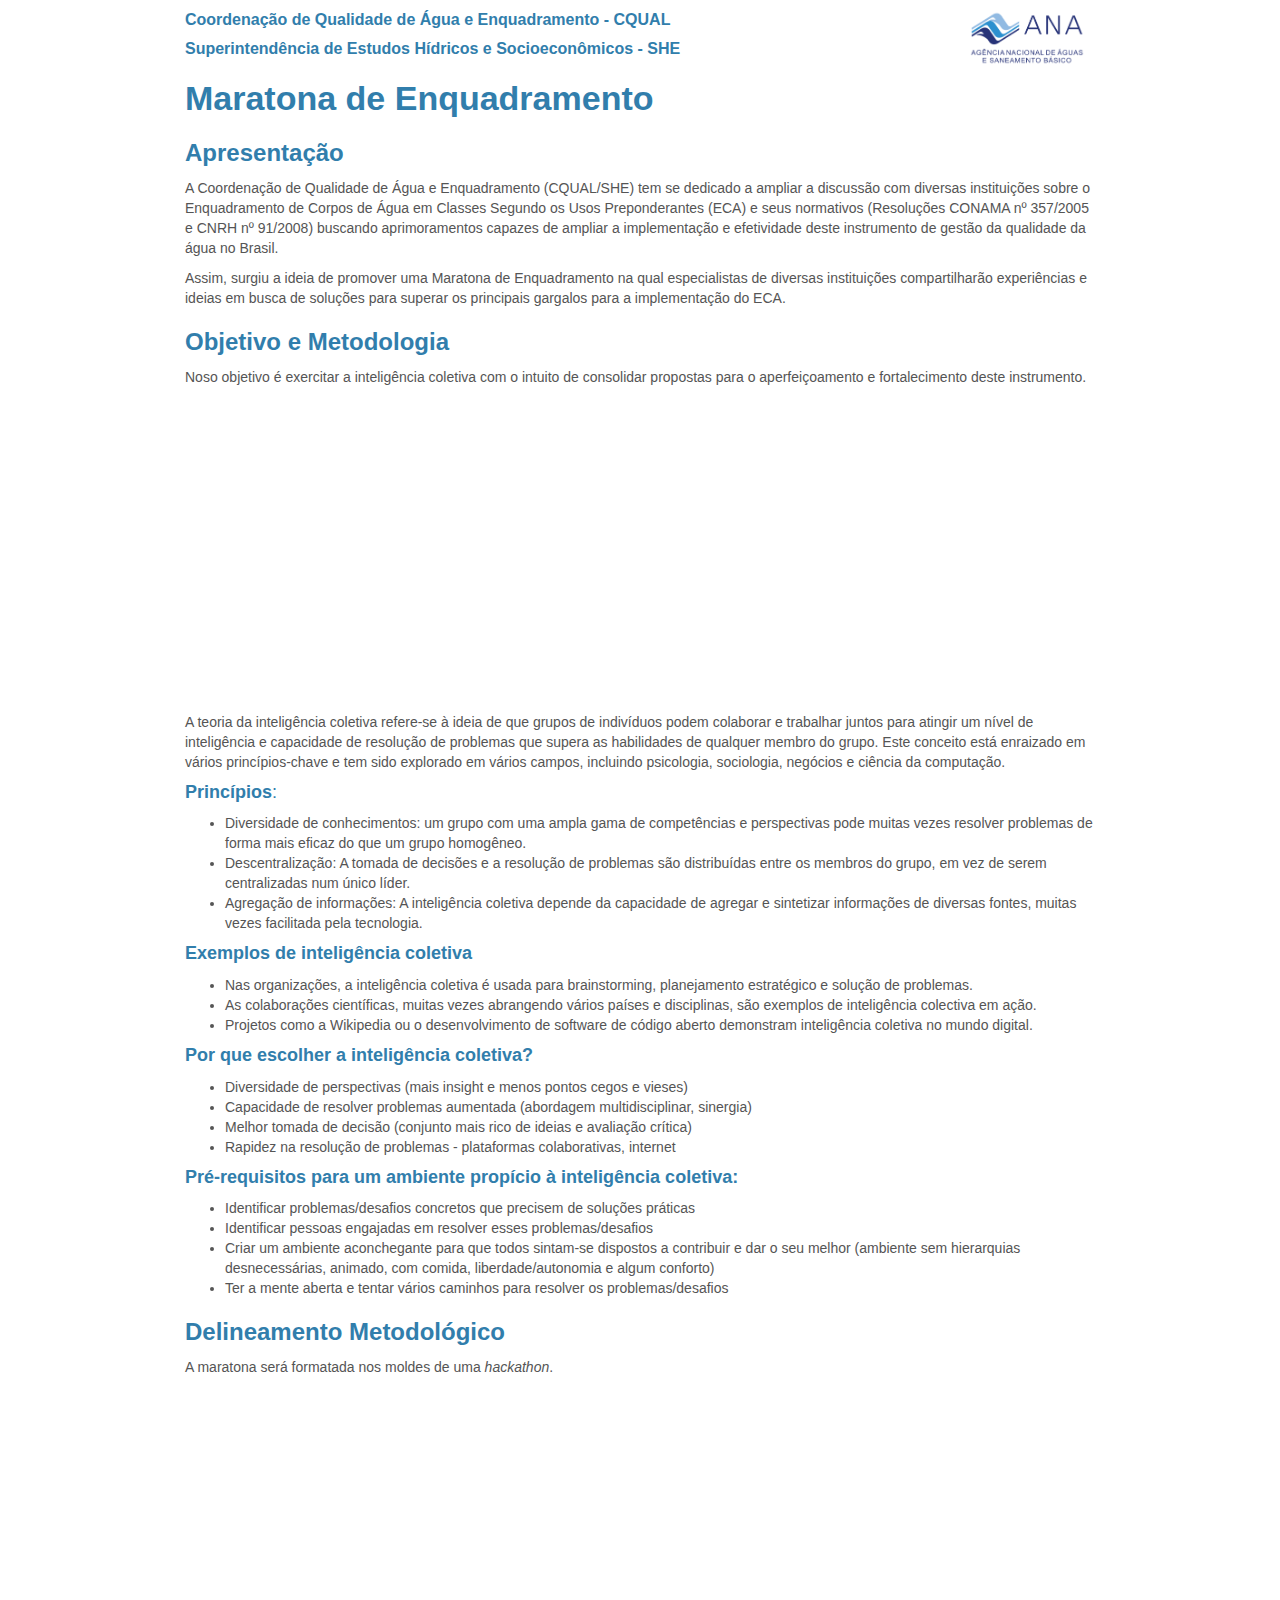
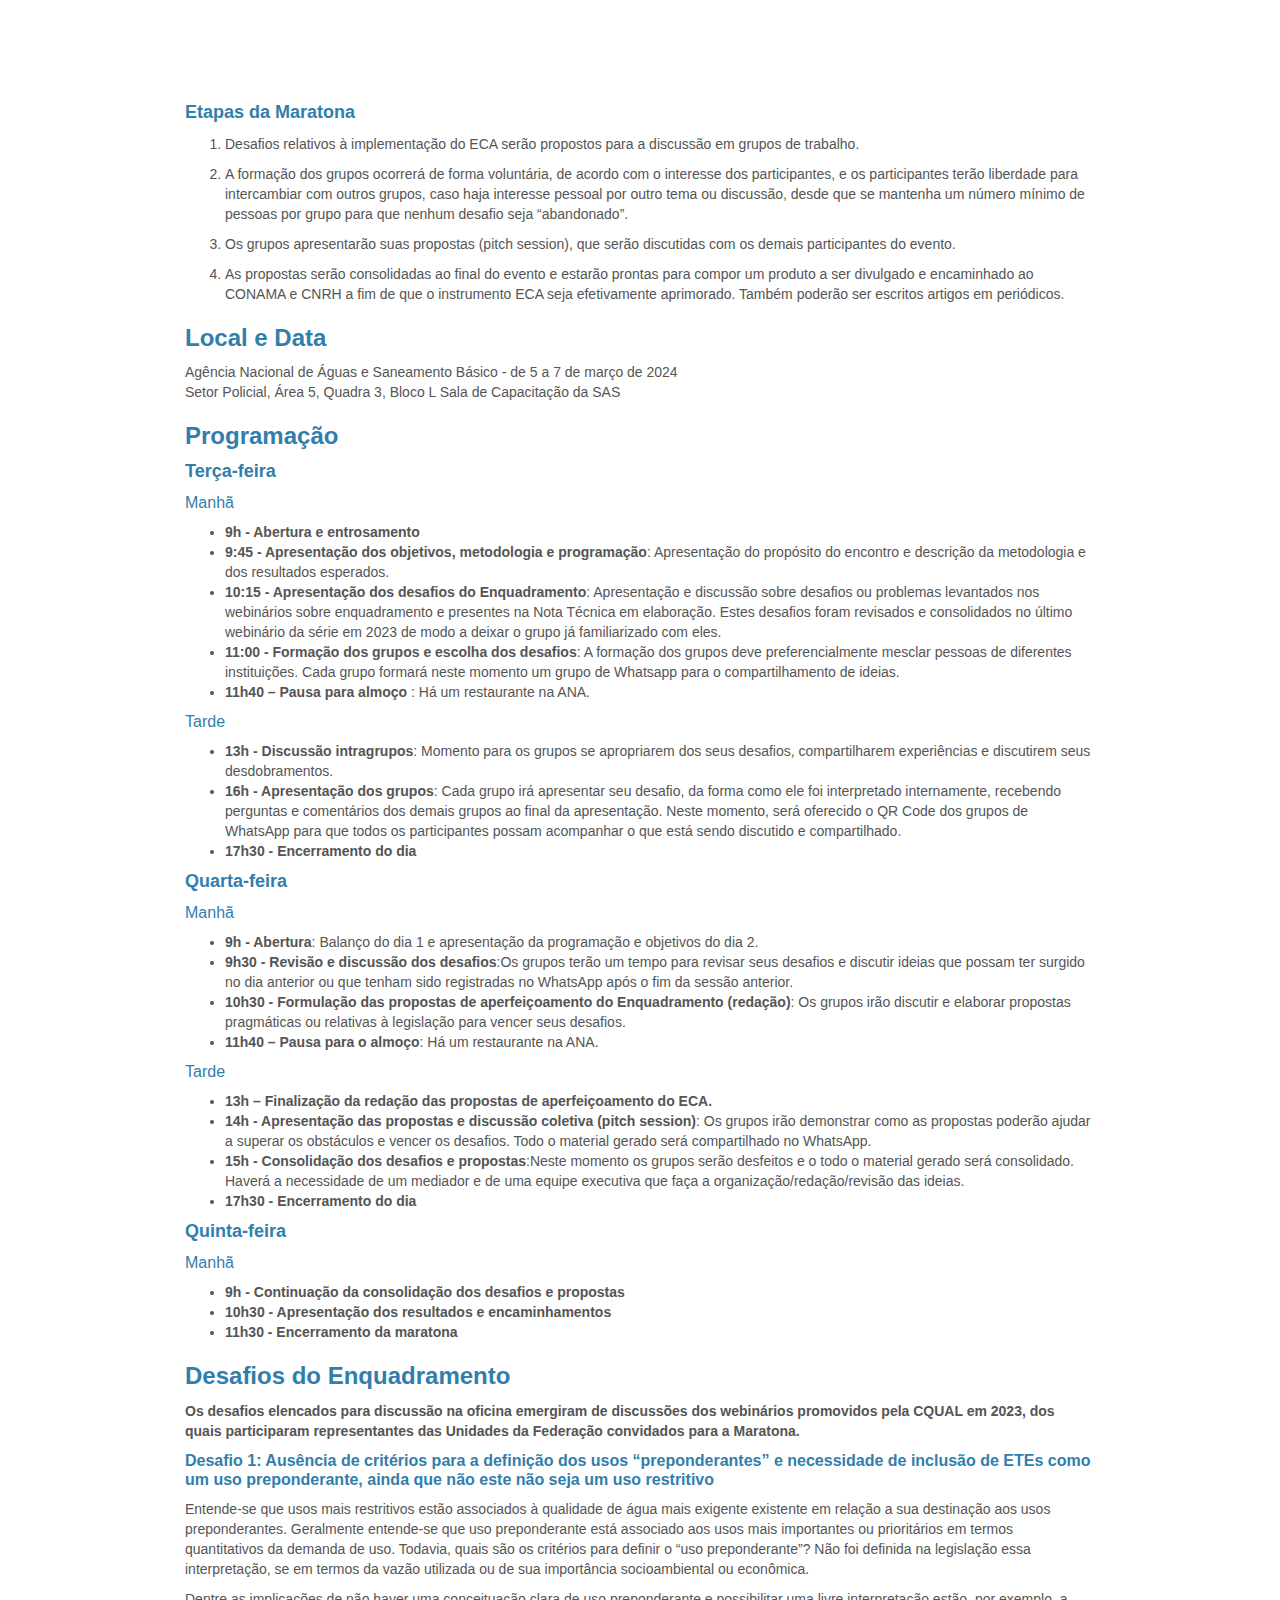
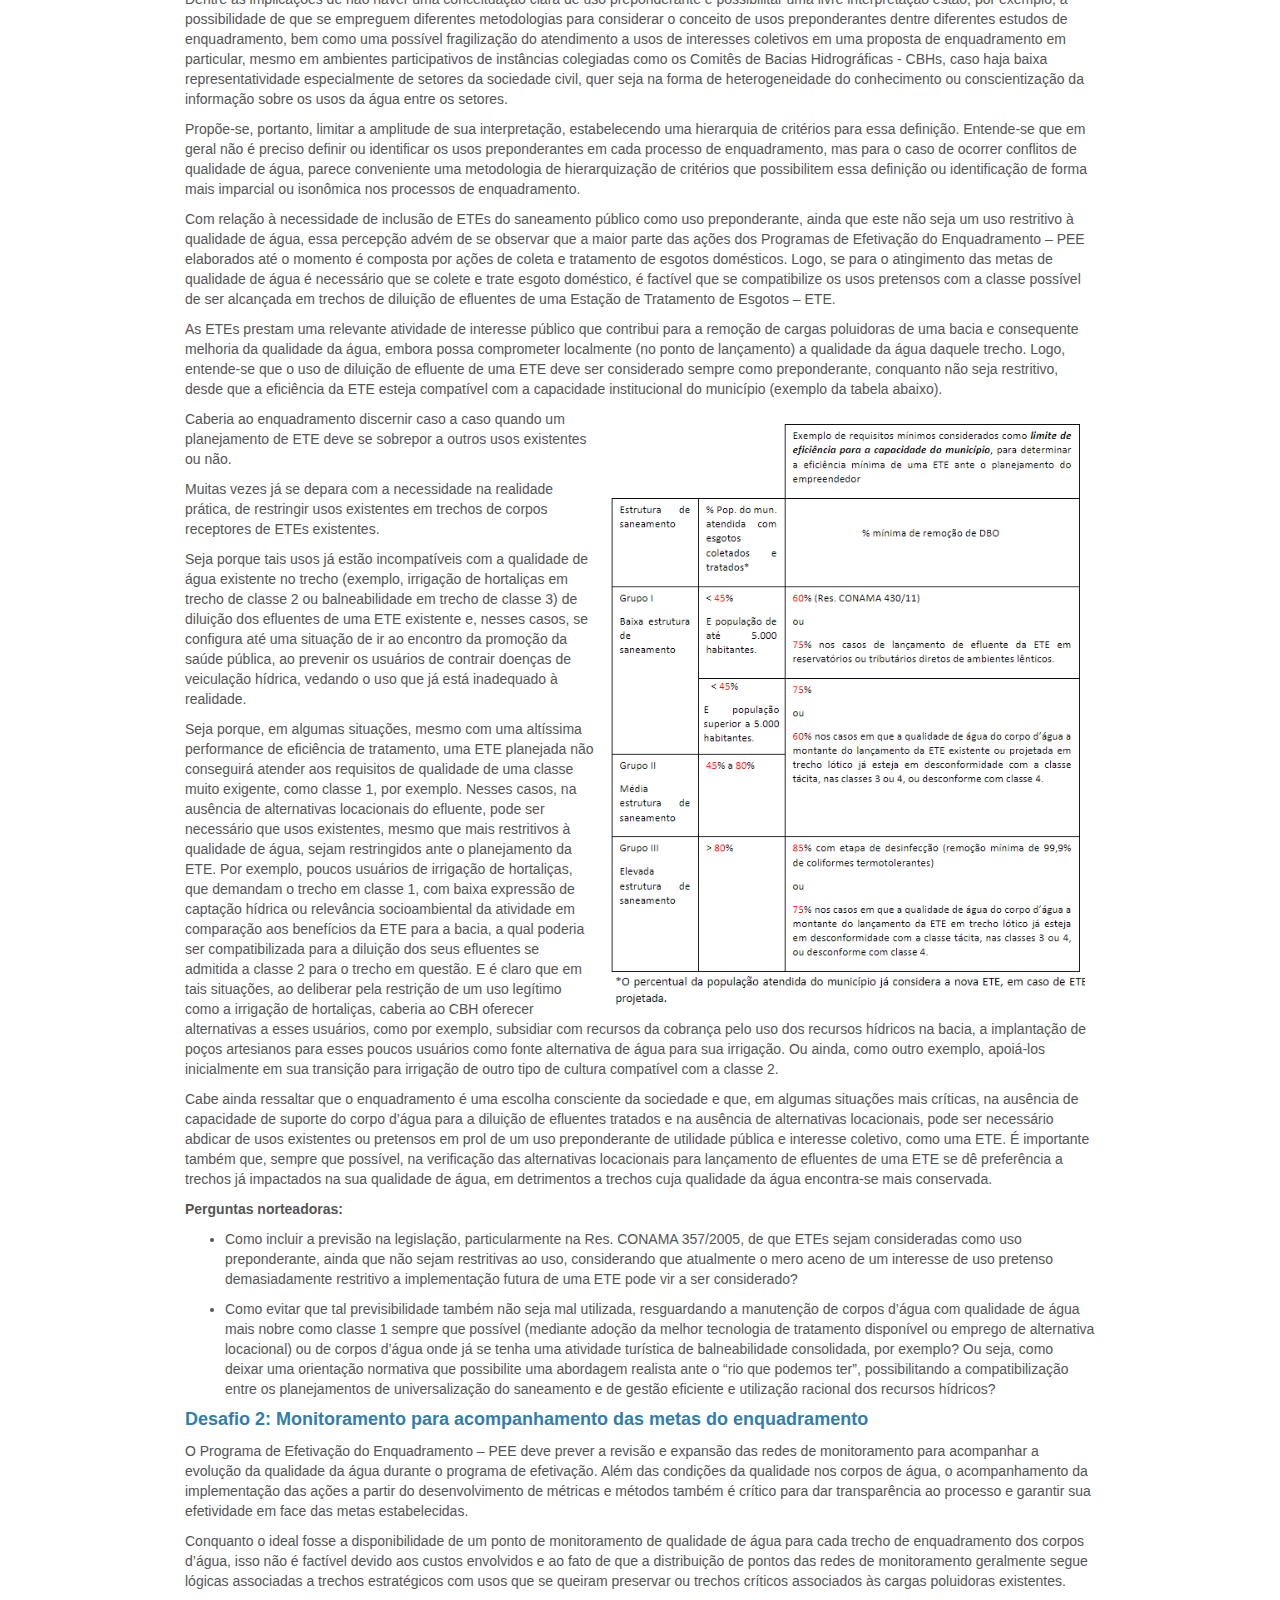
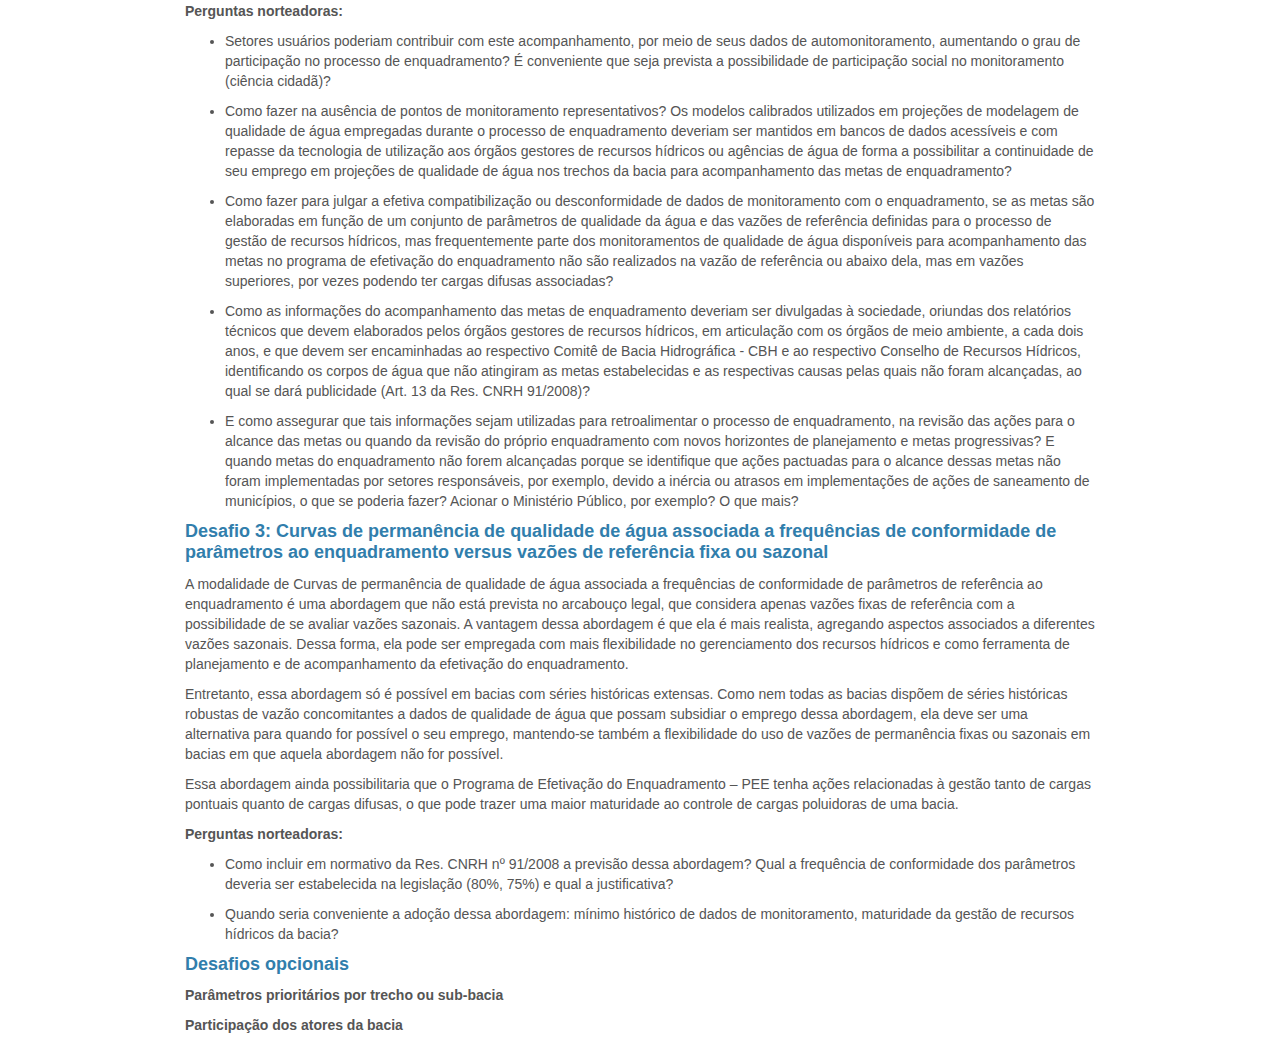
<file: index.html>
<!DOCTYPE html>

<html>

<head>

<meta charset="utf-8" />
<meta name="generator" content="pandoc" />
<meta http-equiv="X-UA-Compatible" content="IE=EDGE" />




<title>index.knit</title>

<script src="site_libs/header-attrs-2.25/header-attrs.js"></script>
<script src="site_libs/jquery-3.6.0/jquery-3.6.0.min.js"></script>
<meta name="viewport" content="width=device-width, initial-scale=1" />
<link href="site_libs/bootstrap-3.3.5/css/cerulean.min.css" rel="stylesheet" />
<script src="site_libs/bootstrap-3.3.5/js/bootstrap.min.js"></script>
<script src="site_libs/bootstrap-3.3.5/shim/html5shiv.min.js"></script>
<script src="site_libs/bootstrap-3.3.5/shim/respond.min.js"></script>
<style>h1 {font-size: 34px;}
       h1.title {font-size: 38px;}
       h2 {font-size: 30px;}
       h3 {font-size: 24px;}
       h4 {font-size: 18px;}
       h5 {font-size: 16px;}
       h6 {font-size: 12px;}
       code {color: inherit; background-color: rgba(0, 0, 0, 0.04);}
       pre:not([class]) { background-color: white }</style>
<script src="site_libs/navigation-1.1/tabsets.js"></script>
<link href="site_libs/highlightjs-9.12.0/textmate.css" rel="stylesheet" />
<script src="site_libs/highlightjs-9.12.0/highlight.js"></script>
<link href="site_libs/vembedr-0.1.5/css/vembedr.css" rel="stylesheet" />

<style type="text/css">
  code{white-space: pre-wrap;}
  span.smallcaps{font-variant: small-caps;}
  span.underline{text-decoration: underline;}
  div.column{display: inline-block; vertical-align: top; width: 50%;}
  div.hanging-indent{margin-left: 1.5em; text-indent: -1.5em;}
  ul.task-list{list-style: none;}
    </style>

<style type="text/css">code{white-space: pre;}</style>
<script type="text/javascript">
if (window.hljs) {
  hljs.configure({languages: []});
  hljs.initHighlightingOnLoad();
  if (document.readyState && document.readyState === "complete") {
    window.setTimeout(function() { hljs.initHighlighting(); }, 0);
  }
}
</script>









<style type = "text/css">
.main-container {
  max-width: 940px;
  margin-left: auto;
  margin-right: auto;
}
img {
  max-width:100%;
}
.tabbed-pane {
  padding-top: 12px;
}
.html-widget {
  margin-bottom: 20px;
}
button.code-folding-btn:focus {
  outline: none;
}
summary {
  display: list-item;
}
details > summary > p:only-child {
  display: inline;
}
pre code {
  padding: 0;
}
</style>



<!-- tabsets -->

<style type="text/css">
.tabset-dropdown > .nav-tabs {
  display: inline-table;
  max-height: 500px;
  min-height: 44px;
  overflow-y: auto;
  border: 1px solid #ddd;
  border-radius: 4px;
}

.tabset-dropdown > .nav-tabs > li.active:before, .tabset-dropdown > .nav-tabs.nav-tabs-open:before {
  content: "\e259";
  font-family: 'Glyphicons Halflings';
  display: inline-block;
  padding: 10px;
  border-right: 1px solid #ddd;
}

.tabset-dropdown > .nav-tabs.nav-tabs-open > li.active:before {
  content: "\e258";
  font-family: 'Glyphicons Halflings';
  border: none;
}

.tabset-dropdown > .nav-tabs > li.active {
  display: block;
}

.tabset-dropdown > .nav-tabs > li > a,
.tabset-dropdown > .nav-tabs > li > a:focus,
.tabset-dropdown > .nav-tabs > li > a:hover {
  border: none;
  display: inline-block;
  border-radius: 4px;
  background-color: transparent;
}

.tabset-dropdown > .nav-tabs.nav-tabs-open > li {
  display: block;
  float: none;
}

.tabset-dropdown > .nav-tabs > li {
  display: none;
}
</style>

<!-- code folding -->




</head>

<body>


<div class="container-fluid main-container">




<div id="header">




</div>


<p><img src="logo-6.png" width="15%" style="float:right; padding:10px" /></p>
<div id="coordenação-de-qualidade-de-água-e-enquadramento---cqual"
class="section level5">
<h5><strong>Coordenação de Qualidade de Água e Enquadramento -
CQUAL</strong></h5>
</div>
<div id="superintendência-de-estudos-hídricos-e-socioeconômicos---she"
class="section level5">
<h5><strong>Superintendência de Estudos Hídricos e Socioeconômicos -
SHE</strong></h5>
</div>
<div id="maratona-de-enquadramento" class="section level1">
<h1><strong>Maratona de Enquadramento</strong></h1>
<div id="apresentação" class="section level3">
<h3><strong>Apresentação</strong></h3>
<p>A Coordenação de Qualidade de Água e Enquadramento (CQUAL/SHE) tem se
dedicado a ampliar a discussão com diversas instituições sobre o
Enquadramento de Corpos de Água em Classes Segundo os Usos
Preponderantes (ECA) e seus normativos (Resoluções CONAMA nº 357/2005 e
CNRH nº 91/2008) buscando aprimoramentos capazes de ampliar a
implementação e efetividade deste instrumento de gestão da qualidade da
água no Brasil.</p>
<p>Assim, surgiu a ideia de promover uma Maratona de Enquadramento na
qual especialistas de diversas instituições compartilharão experiências
e ideias em busca de soluções para superar os principais gargalos para a
implementação do ECA.</p>
</div>
<div id="objetivo-e-metodologia" class="section level3">
<h3><strong>Objetivo e Metodologia</strong></h3>
<p>Noso objetivo é exercitar a inteligência coletiva com o intuito de
consolidar propostas para o aperfeiçoamento e fortalecimento deste
instrumento.</p>
<div class="vembedr">
<div>
<iframe src="https://www.youtube.com/embed/zovtnO7da4I" width="533" height="300" frameborder="0" allowfullscreen="" data-external="1"></iframe>
</div>
</div>
<p>A teoria da inteligência coletiva refere-se à ideia de que grupos de
indivíduos podem colaborar e trabalhar juntos para atingir um nível de
inteligência e capacidade de resolução de problemas que supera as
habilidades de qualquer membro do grupo. Este conceito está enraizado em
vários princípios-chave e tem sido explorado em vários campos, incluindo
psicologia, sociologia, negócios e ciência da computação.</p>
<div id="princípios" class="section level4">
<h4><strong>Princípios</strong>:</h4>
<ul>
<li>Diversidade de conhecimentos: um grupo com uma ampla gama de
competências e perspectivas pode muitas vezes resolver problemas de
forma mais eficaz do que um grupo homogêneo.</li>
<li>Descentralização: A tomada de decisões e a resolução de problemas
são distribuídas entre os membros do grupo, em vez de serem
centralizadas num único líder.</li>
<li>Agregação de informações: A inteligência coletiva depende da
capacidade de agregar e sintetizar informações de diversas fontes,
muitas vezes facilitada pela tecnologia.</li>
</ul>
</div>
<div id="exemplos-de-inteligência-coletiva" class="section level4">
<h4><strong>Exemplos de inteligência coletiva</strong></h4>
<ul>
<li>Nas organizações, a inteligência coletiva é usada para
brainstorming, planejamento estratégico e solução de problemas.</li>
<li>As colaborações científicas, muitas vezes abrangendo vários países e
disciplinas, são exemplos de inteligência colectiva em ação.</li>
<li>Projetos como a Wikipedia ou o desenvolvimento de software de código
aberto demonstram inteligência coletiva no mundo digital.</li>
</ul>
</div>
<div id="por-que-escolher-a-inteligência-coletiva"
class="section level4">
<h4><strong>Por que escolher a inteligência coletiva?</strong></h4>
<ul>
<li>Diversidade de perspectivas (mais insight e menos pontos cegos e
vieses)</li>
<li>Capacidade de resolver problemas aumentada (abordagem
multidisciplinar, sinergia)</li>
<li>Melhor tomada de decisão (conjunto mais rico de ideias e avaliação
crítica)</li>
<li>Rapidez na resolução de problemas - plataformas colaborativas,
internet</li>
</ul>
</div>
<div
id="pré-requisitos-para-um-ambiente-propício-à-inteligência-coletiva"
class="section level4">
<h4><strong>Pré-requisitos para um ambiente propício à inteligência
coletiva:</strong></h4>
<ul>
<li>Identificar problemas/desafios concretos que precisem de soluções
práticas</li>
<li>Identificar pessoas engajadas em resolver esses
problemas/desafios</li>
<li>Criar um ambiente aconchegante para que todos sintam-se dispostos a
contribuir e dar o seu melhor (ambiente sem hierarquias desnecessárias,
animado, com comida, liberdade/autonomia e algum conforto)</li>
<li>Ter a mente aberta e tentar vários caminhos para resolver os
problemas/desafios</li>
</ul>
</div>
</div>
<div id="delineamento-metodológico" class="section level3">
<h3><strong>Delineamento Metodológico</strong></h3>
<p>A maratona será formatada nos moldes de uma <em>hackathon</em>.</p>
<div class="vembedr">
<div>
<iframe src="https://www.youtube.com/embed/ffolPw5I32I" width="533" height="300" frameborder="0" allowfullscreen="" data-external="1"></iframe>
</div>
</div>
<div id="etapas-da-maratona" class="section level4">
<h4><strong>Etapas da Maratona</strong></h4>
<ol style="list-style-type: decimal">
<li><p>Desafios relativos à implementação do ECA serão propostos para a
discussão em grupos de trabalho.</p></li>
<li><p>A formação dos grupos ocorrerá de forma voluntária, de acordo com
o interesse dos participantes, e os participantes terão liberdade para
intercambiar com outros grupos, caso haja interesse pessoal por outro
tema ou discussão, desde que se mantenha um número mínimo de pessoas por
grupo para que nenhum desafio seja “abandonado”.</p></li>
<li><p>Os grupos apresentarão suas propostas (pitch session), que serão
discutidas com os demais participantes do evento.</p></li>
<li><p>As propostas serão consolidadas ao final do evento e estarão
prontas para compor um produto a ser divulgado e encaminhado ao CONAMA e
CNRH a fim de que o instrumento ECA seja efetivamente aprimorado. Também
poderão ser escritos artigos em periódicos.</p></li>
</ol>
</div>
</div>
<div id="local-e-data" class="section level3">
<h3><strong>Local e Data</strong></h3>
<p>Agência Nacional de Águas e Saneamento Básico - de 5 a 7 de março de
2024<br />
Setor Policial, Área 5, Quadra 3, Bloco L Sala de Capacitação da SAS</p>
</div>
<div id="programação" class="section level3">
<h3><strong>Programação</strong></h3>
<div id="terça-feira" class="section level4">
<h4><strong>Terça-feira</strong></h4>
<div id="manhã" class="section level5">
<h5>Manhã</h5>
<ul>
<li><strong>9h - Abertura e entrosamento</strong><br />
</li>
<li><strong>9:45 - Apresentação dos objetivos, metodologia e
programação</strong>: Apresentação do propósito do encontro e descrição
da metodologia e dos resultados esperados.<br />
</li>
<li><strong>10:15 - Apresentação dos desafios do Enquadramento</strong>:
Apresentação e discussão sobre desafios ou problemas levantados nos
webinários sobre enquadramento e presentes na Nota Técnica em
elaboração. Estes desafios foram revisados e consolidados no último
webinário da série em 2023 de modo a deixar o grupo já familiarizado com
eles.<br />
</li>
<li><strong>11:00 - Formação dos grupos e escolha dos desafios</strong>:
A formação dos grupos deve preferencialmente mesclar pessoas de
diferentes instituições. Cada grupo formará neste momento um grupo de
Whatsapp para o compartilhamento de ideias.<br />
</li>
<li><strong>11h40 – Pausa para almoço </strong>: Há um restaurante na
ANA.</li>
</ul>
</div>
<div id="tarde" class="section level5">
<h5>Tarde</h5>
<ul>
<li><strong>13h - Discussão intragrupos</strong>: Momento para os grupos
se apropriarem dos seus desafios, compartilharem experiências e
discutirem seus desdobramentos.<br />
</li>
<li><strong>16h - Apresentação dos grupos</strong>: Cada grupo irá
apresentar seu desafio, da forma como ele foi interpretado internamente,
recebendo perguntas e comentários dos demais grupos ao final da
apresentação. Neste momento, será oferecido o QR Code dos grupos de
WhatsApp para que todos os participantes possam acompanhar o que está
sendo discutido e compartilhado.<br />
</li>
<li><strong>17h30 - Encerramento do dia</strong></li>
</ul>
</div>
</div>
<div id="quarta-feira" class="section level4">
<h4><strong>Quarta-feira</strong></h4>
<div id="manhã-1" class="section level5">
<h5>Manhã</h5>
<ul>
<li><strong>9h - Abertura</strong>: Balanço do dia 1 e apresentação da
programação e objetivos do dia 2.<br />
</li>
<li><strong>9h30 - Revisão e discussão dos desafios</strong>:Os grupos
terão um tempo para revisar seus desafios e discutir ideias que possam
ter surgido no dia anterior ou que tenham sido registradas no WhatsApp
após o fim da sessão anterior.<br />
</li>
<li><strong>10h30 - Formulação das propostas de aperfeiçoamento do
Enquadramento (redação)</strong>: Os grupos irão discutir e elaborar
propostas pragmáticas ou relativas à legislação para vencer seus
desafios.</li>
<li><strong>11h40 – Pausa para o almoço</strong>: Há um restaurante na
ANA.</li>
</ul>
</div>
<div id="tarde-1" class="section level5">
<h5>Tarde</h5>
<ul>
<li><strong>13h – Finalização da redação das propostas de
aperfeiçoamento do ECA.</strong><br />
</li>
<li><strong>14h - Apresentação das propostas e discussão coletiva (pitch
session)</strong>: Os grupos irão demonstrar como as propostas poderão
ajudar a superar os obstáculos e vencer os desafios. Todo o material
gerado será compartilhado no WhatsApp.</li>
<li><strong>15h - Consolidação dos desafios e propostas</strong>:Neste
momento os grupos serão desfeitos e o todo o material gerado será
consolidado. Haverá a necessidade de um mediador e de uma equipe
executiva que faça a organização/redação/revisão das ideias.<br />
</li>
<li><strong>17h30 - Encerramento do dia</strong></li>
</ul>
</div>
</div>
<div id="quinta-feira" class="section level4">
<h4><strong>Quinta-feira</strong></h4>
<div id="manhã-2" class="section level5">
<h5>Manhã</h5>
<ul>
<li><strong>9h - Continuação da consolidação dos desafios e
propostas</strong><br />
</li>
<li><strong>10h30 - Apresentação dos resultados e
encaminhamentos</strong><br />
</li>
<li><strong>11h30 - Encerramento da maratona</strong></li>
</ul>
</div>
</div>
</div>
<div id="desafios-do-enquadramento" class="section level3">
<h3><strong>Desafios do Enquadramento</strong></h3>
<p><strong>Os desafios elencados para discussão na oficina emergiram de
discussões dos webinários promovidos pela CQUAL em 2023, dos quais
participaram representantes das Unidades da Federação convidados para a
Maratona.</strong></p>
<div
id="desafio-1-ausência-de-critérios-para-a-definição-dos-usos-preponderantes-e-necessidade-de-inclusão-de-etes-como-um-uso-preponderante-ainda-que-não-este-não-seja-um-uso-restritivo"
class="section level5">
<h5><strong>Desafio 1: Ausência de critérios para a definição dos usos
“preponderantes” e necessidade de inclusão de ETEs como um uso
preponderante, ainda que não este não seja um uso
restritivo</strong></h5>
<p>Entende-se que usos mais restritivos estão associados à qualidade de
água mais exigente existente em relação a sua destinação aos usos
preponderantes. Geralmente entende-se que uso preponderante está
associado aos usos mais importantes ou prioritários em termos
quantitativos da demanda de uso. Todavia, quais são os critérios para
definir o “uso preponderante”? Não foi definida na legislação essa
interpretação, se em termos da vazão utilizada ou de sua importância
socioambiental ou econômica.</p>
<p>Dentre as implicações de não haver uma conceituação clara de uso
preponderante e possibilitar uma livre interpretação estão, por exemplo,
a possibilidade de que se empreguem diferentes metodologias para
considerar o conceito de usos preponderantes dentre diferentes estudos
de enquadramento, bem como uma possível fragilização do atendimento a
usos de interesses coletivos em uma proposta de enquadramento em
particular, mesmo em ambientes participativos de instâncias colegiadas
como os Comitês de Bacias Hidrográficas - CBHs, caso haja baixa
representatividade especialmente de setores da sociedade civil, quer
seja na forma de heterogeneidade do conhecimento ou conscientização da
informação sobre os usos da água entre os setores.</p>
<p>Propõe-se, portanto, limitar a amplitude de sua interpretação,
estabelecendo uma hierarquia de critérios para essa definição.
Entende-se que em geral não é preciso definir ou identificar os usos
preponderantes em cada processo de enquadramento, mas para o caso de
ocorrer conflitos de qualidade de água, parece conveniente uma
metodologia de hierarquização de critérios que possibilitem essa
definição ou identificação de forma mais imparcial ou isonômica nos
processos de enquadramento.</p>
<p>Com relação à necessidade de inclusão de ETEs do saneamento público
como uso preponderante, ainda que este não seja um uso restritivo à
qualidade de água, essa percepção advém de se observar que a maior parte
das ações dos Programas de Efetivação do Enquadramento – PEE elaborados
até o momento é composta por ações de coleta e tratamento de esgotos
domésticos. Logo, se para o atingimento das metas de qualidade de água é
necessário que se colete e trate esgoto doméstico, é factível que se
compatibilize os usos pretensos com a classe possível de ser alcançada
em trechos de diluição de efluentes de uma Estação de Tratamento de
Esgotos – ETE.</p>
<p>As ETEs prestam uma relevante atividade de interesse público que
contribui para a remoção de cargas poluidoras de uma bacia e consequente
melhoria da qualidade da água, embora possa comprometer localmente (no
ponto de lançamento) a qualidade da água daquele trecho. Logo,
entende-se que o uso de diluição de efluente de uma ETE deve ser
considerado sempre como preponderante, conquanto não seja restritivo,
desde que a eficiência da ETE esteja compatível com a capacidade
institucional do município (exemplo da tabela abaixo).</p>
<p><img src="tab1.png" width="55%" style="float:right; padding:10px" /></p>
<p>Caberia ao enquadramento discernir caso a caso quando um planejamento
de ETE deve se sobrepor a outros usos existentes ou não.</p>
<p>Muitas vezes já se depara com a necessidade na realidade prática, de
restringir usos existentes em trechos de corpos receptores de ETEs
existentes.</p>
<p>Seja porque tais usos já estão incompatíveis com a qualidade de água
existente no trecho (exemplo, irrigação de hortaliças em trecho de
classe 2 ou balneabilidade em trecho de classe 3) de diluição dos
efluentes de uma ETE existente e, nesses casos, se configura até uma
situação de ir ao encontro da promoção da saúde pública, ao prevenir os
usuários de contrair doenças de veiculação hídrica, vedando o uso que já
está inadequado à realidade.</p>
<p>Seja porque, em algumas situações, mesmo com uma altíssima
performance de eficiência de tratamento, uma ETE planejada não
conseguirá atender aos requisitos de qualidade de uma classe muito
exigente, como classe 1, por exemplo. Nesses casos, na ausência de
alternativas locacionais do efluente, pode ser necessário que usos
existentes, mesmo que mais restritivos à qualidade de água, sejam
restringidos ante o planejamento da ETE. Por exemplo, poucos usuários de
irrigação de hortaliças, que demandam o trecho em classe 1, com baixa
expressão de captação hídrica ou relevância socioambiental da atividade
em comparação aos benefícios da ETE para a bacia, a qual poderia ser
compatibilizada para a diluição dos seus efluentes se admitida a classe
2 para o trecho em questão. E é claro que em tais situações, ao
deliberar pela restrição de um uso legítimo como a irrigação de
hortaliças, caberia ao CBH oferecer alternativas a esses usuários, como
por exemplo, subsidiar com recursos da cobrança pelo uso dos recursos
hídricos na bacia, a implantação de poços artesianos para esses poucos
usuários como fonte alternativa de água para sua irrigação. Ou ainda,
como outro exemplo, apoiá-los inicialmente em sua transição para
irrigação de outro tipo de cultura compatível com a classe 2.</p>
<p>Cabe ainda ressaltar que o enquadramento é uma escolha consciente da
sociedade e que, em algumas situações mais críticas, na ausência de
capacidade de suporte do corpo d’água para a diluição de efluentes
tratados e na ausência de alternativas locacionais, pode ser necessário
abdicar de usos existentes ou pretensos em prol de um uso preponderante
de utilidade pública e interesse coletivo, como uma ETE. É importante
também que, sempre que possível, na verificação das alternativas
locacionais para lançamento de efluentes de uma ETE se dê preferência a
trechos já impactados na sua qualidade de água, em detrimentos a trechos
cuja qualidade da água encontra-se mais conservada.</p>
<p><strong>Perguntas norteadoras:</strong></p>
<ul>
<li><p>Como incluir a previsão na legislação, particularmente na Res.
CONAMA 357/2005, de que ETEs sejam consideradas como uso preponderante,
ainda que não sejam restritivas ao uso, considerando que atualmente o
mero aceno de um interesse de uso pretenso demasiadamente restritivo a
implementação futura de uma ETE pode vir a ser considerado?</p></li>
<li><p>Como evitar que tal previsibilidade também não seja mal
utilizada, resguardando a manutenção de corpos d’água com qualidade de
água mais nobre como classe 1 sempre que possível (mediante adoção da
melhor tecnologia de tratamento disponível ou emprego de alternativa
locacional) ou de corpos d’água onde já se tenha uma atividade turística
de balneabilidade consolidada, por exemplo? Ou seja, como deixar uma
orientação normativa que possibilite uma abordagem realista ante o “rio
que podemos ter”, possibilitando a compatibilização entre os
planejamentos de universalização do saneamento e de gestão eficiente e
utilização racional dos recursos hídricos?</p></li>
</ul>
</div>
<div
id="desafio-2-monitoramento-para-acompanhamento-das-metas-do-enquadramento"
class="section level4">
<h4><strong>Desafio 2: Monitoramento para acompanhamento das metas do
enquadramento</strong></h4>
<p>O Programa de Efetivação do Enquadramento – PEE deve prever a revisão
e expansão das redes de monitoramento para acompanhar a evolução da
qualidade da água durante o programa de efetivação. Além das condições
da qualidade nos corpos de água, o acompanhamento da implementação das
ações a partir do desenvolvimento de métricas e métodos também é crítico
para dar transparência ao processo e garantir sua efetividade em face
das metas estabelecidas.</p>
<p>Conquanto o ideal fosse a disponibilidade de um ponto de
monitoramento de qualidade de água para cada trecho de enquadramento dos
corpos d’água, isso não é factível devido aos custos envolvidos e ao
fato de que a distribuição de pontos das redes de monitoramento
geralmente segue lógicas associadas a trechos estratégicos com usos que
se queiram preservar ou trechos críticos associados às cargas poluidoras
existentes.</p>
<p><strong>Perguntas norteadoras:</strong></p>
<ul>
<li><p>Setores usuários poderiam contribuir com este acompanhamento, por
meio de seus dados de automonitoramento, aumentando o grau de
participação no processo de enquadramento? É conveniente que seja
prevista a possibilidade de participação social no monitoramento
(ciência cidadã)?</p></li>
<li><p>Como fazer na ausência de pontos de monitoramento
representativos? Os modelos calibrados utilizados em projeções de
modelagem de qualidade de água empregadas durante o processo de
enquadramento deveriam ser mantidos em bancos de dados acessíveis e com
repasse da tecnologia de utilização aos órgãos gestores de recursos
hídricos ou agências de água de forma a possibilitar a continuidade de
seu emprego em projeções de qualidade de água nos trechos da bacia para
acompanhamento das metas de enquadramento?</p></li>
<li><p>Como fazer para julgar a efetiva compatibilização ou
desconformidade de dados de monitoramento com o enquadramento, se as
metas são elaboradas em função de um conjunto de parâmetros de qualidade
da água e das vazões de referência definidas para o processo de gestão
de recursos hídricos, mas frequentemente parte dos monitoramentos de
qualidade de água disponíveis para acompanhamento das metas no programa
de efetivação do enquadramento não são realizados na vazão de referência
ou abaixo dela, mas em vazões superiores, por vezes podendo ter cargas
difusas associadas?</p></li>
<li><p>Como as informações do acompanhamento das metas de enquadramento
deveriam ser divulgadas à sociedade, oriundas dos relatórios técnicos
que devem elaborados pelos órgãos gestores de recursos hídricos, em
articulação com os órgãos de meio ambiente, a cada dois anos, e que
devem ser encaminhadas ao respectivo Comitê de Bacia Hidrográfica - CBH
e ao respectivo Conselho de Recursos Hídricos, identificando os corpos
de água que não atingiram as metas estabelecidas e as respectivas causas
pelas quais não foram alcançadas, ao qual se dará publicidade (Art. 13
da Res. CNRH 91/2008)?</p></li>
<li><p>E como assegurar que tais informações sejam utilizadas para
retroalimentar o processo de enquadramento, na revisão das ações para o
alcance das metas ou quando da revisão do próprio enquadramento com
novos horizontes de planejamento e metas progressivas? E quando metas do
enquadramento não forem alcançadas porque se identifique que ações
pactuadas para o alcance dessas metas não foram implementadas por
setores responsáveis, por exemplo, devido a inércia ou atrasos em
implementações de ações de saneamento de municípios, o que se poderia
fazer? Acionar o Ministério Público, por exemplo? O que mais?</p></li>
</ul>
</div>
<div
id="desafio-3-curvas-de-permanência-de-qualidade-de-água-associada-a-frequências-de-conformidade-de-parâmetros-ao-enquadramento-versus-vazões-de-referência-fixa-ou-sazonal"
class="section level4">
<h4><strong>Desafio 3: Curvas de permanência de qualidade de água
associada a frequências de conformidade de parâmetros ao enquadramento
versus vazões de referência fixa ou sazonal</strong></h4>
<p>A modalidade de Curvas de permanência de qualidade de água associada
a frequências de conformidade de parâmetros de referência ao
enquadramento é uma abordagem que não está prevista no arcabouço legal,
que considera apenas vazões fixas de referência com a possibilidade de
se avaliar vazões sazonais. A vantagem dessa abordagem é que ela é mais
realista, agregando aspectos associados a diferentes vazões sazonais.
Dessa forma, ela pode ser empregada com mais flexibilidade no
gerenciamento dos recursos hídricos e como ferramenta de planejamento e
de acompanhamento da efetivação do enquadramento.</p>
<p>Entretanto, essa abordagem só é possível em bacias com séries
históricas extensas. Como nem todas as bacias dispõem de séries
históricas robustas de vazão concomitantes a dados de qualidade de água
que possam subsidiar o emprego dessa abordagem, ela deve ser uma
alternativa para quando for possível o seu emprego, mantendo-se também a
flexibilidade do uso de vazões de permanência fixas ou sazonais em
bacias em que aquela abordagem não for possível.</p>
<p>Essa abordagem ainda possibilitaria que o Programa de Efetivação do
Enquadramento – PEE tenha ações relacionadas à gestão tanto de cargas
pontuais quanto de cargas difusas, o que pode trazer uma maior
maturidade ao controle de cargas poluidoras de uma bacia.</p>
<p><strong>Perguntas norteadoras:</strong></p>
<ul>
<li><p>Como incluir em normativo da Res. CNRH nº 91/2008 a previsão
dessa abordagem? Qual a frequência de conformidade dos parâmetros
deveria ser estabelecida na legislação (80%, 75%) e qual a
justificativa?</p></li>
<li><p>Quando seria conveniente a adoção dessa abordagem: mínimo
histórico de dados de monitoramento, maturidade da gestão de recursos
hídricos da bacia?</p></li>
</ul>
</div>
<div id="desafios-opcionais" class="section level4">
<h4><strong>Desafios opcionais</strong></h4>
<p><strong>Parâmetros prioritários por trecho ou sub-bacia</strong></p>
<p><strong>Participação dos atores da bacia</strong></p>
</div>
</div>
</div>




</div>

<script>

// add bootstrap table styles to pandoc tables
function bootstrapStylePandocTables() {
  $('tr.odd').parent('tbody').parent('table').addClass('table table-condensed');
}
$(document).ready(function () {
  bootstrapStylePandocTables();
});


</script>

<!-- tabsets -->

<script>
$(document).ready(function () {
  window.buildTabsets("TOC");
});

$(document).ready(function () {
  $('.tabset-dropdown > .nav-tabs > li').click(function () {
    $(this).parent().toggleClass('nav-tabs-open');
  });
});
</script>

<!-- code folding -->


<!-- dynamically load mathjax for compatibility with self-contained -->
<script>
  (function () {
    var script = document.createElement("script");
    script.type = "text/javascript";
    script.src  = "https://mathjax.rstudio.com/latest/MathJax.js?config=TeX-AMS-MML_HTMLorMML";
    document.getElementsByTagName("head")[0].appendChild(script);
  })();
</script>

</body>
</html>
</file>
<file: site_libs/highlightjs-9.12.0/textmate.css>
.hljs-literal {
  color: rgb(88, 72, 246);
}

.hljs-number {
  color: rgb(0, 0, 205);
}

.hljs-comment {
  color: rgb(76, 136, 107);
}

.hljs-keyword {
  color: rgb(0, 0, 255);
}

.hljs-string {
  color: rgb(3, 106, 7);
}
</file>
<file: site_libs/vembedr-0.1.5/css/vembedr.css>
.vembedr {
  margin-bottom: 10px;
}

.vembedr-rounded {
  display: inline-block;
  border-radius: 15px;
  overflow: hidden;
}

.vembedr-rounded iframe {
  display: block;
  border: none;
}
</file>
